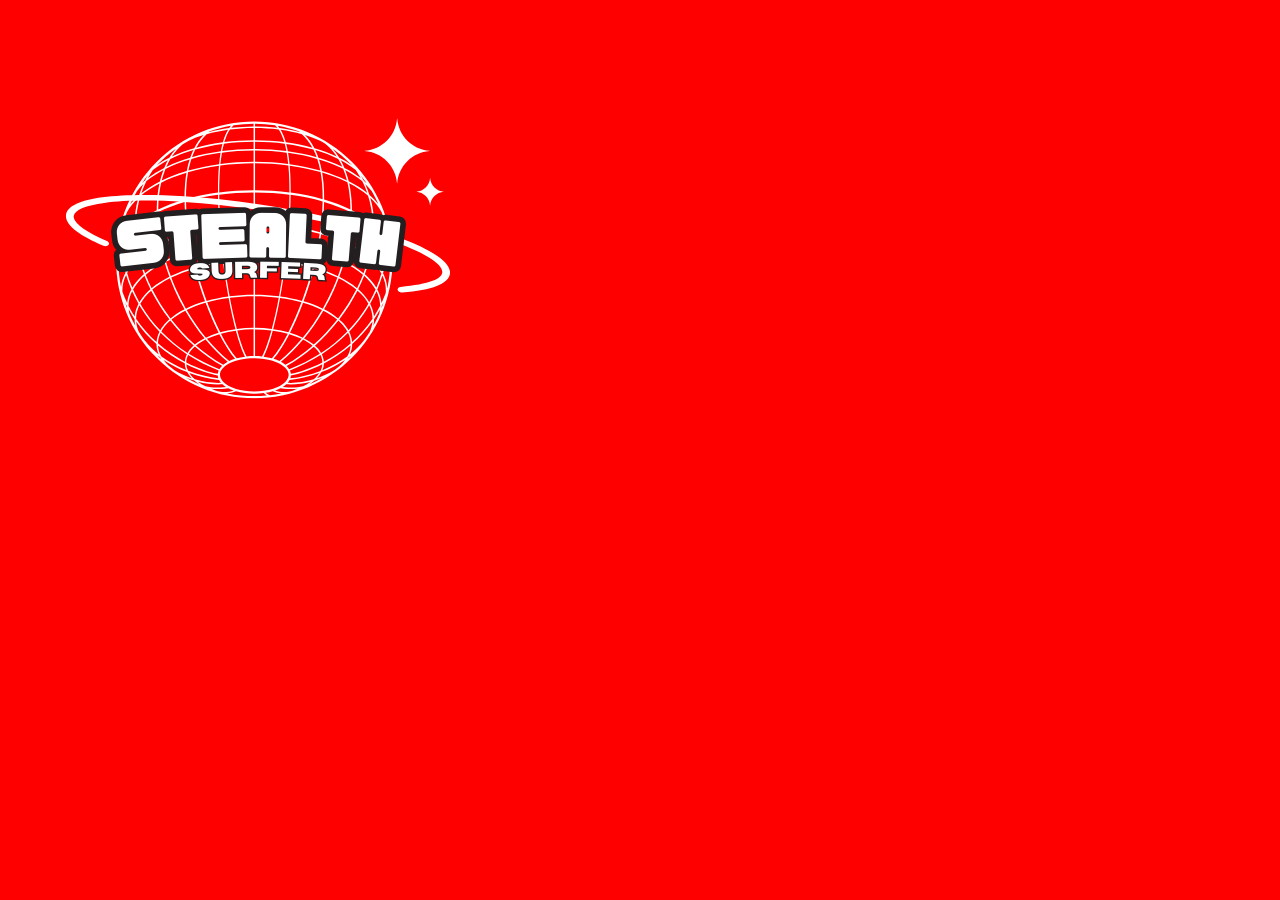
<file: index.html>
<html><head>
    <meta charset="utf-8">
    <meta name="viewport" content="width=device-width, initial-scale=1.0, shrink-to-fit=no">
    <title></title>
    <meta name="description" content="StealthSurfer is an AWESOME proxy made by Education And Stuff Studios(E&SS), this will let you go to any website(wink wink)">
    <meta name="keywords" content="proxy, web proxy, ultraviolet, service workers, unblock websites, unblock Chromebook, free web proxy, proxy list, proxy sites, un block chromebook, online proxy, proxy server, proxysite, proxy youtube, bypass securly, bypass iboss, bypass lightspeed filter, holy unblocker, chromebooks, titanium network, unblock youtube, youtube proxy, unblocked youtube, youtube unblocked">
    <meta name="theme-color" media="(prefers-color-scheme: dark)" content="#434c5e">
    <meta name="googlebot" content="index, follow, snippet">
    <link href="https://uv.bendyandthe.ink/index.css" rel="stylesheet">


    <script type="application/ld+json">
        {
            "@context": "https://schema.org",
            "@type": "FAQPage",
            "mainEntity": [{
                "@type": "Question",
                "name": "What is Ultraviolet (Web Proxy)?",
                "acceptedAnswer": {
                    "@type": "Answer",
                    "text": "Highly sophisticated proxy used for evading internet censorship or accessing websites in a controlled sandbox using the power of service-workers and more!"
                }
            }, {
                "@type": "Question",
                "name": "How do I unblock sites using Ultraviolet?",
                "acceptedAnswer": {
                    "@type": "Answer",
                    "text": "Simply head to an official site featuring Ultraviolet such as Holy Unblocker or Incognito! You can also self-host Ultraviolet on your own web server for maximum privacy."
                }
            }, {
                "@type": "Question",
                "name": "What if Ultraviolet is blocked or not working?",
                "acceptedAnswer": {
                    "@type": "Answer",
                    "text": "Join the Titanium Network Discord at discord.gg/unblock!"
                }
            }]
        }
    </script>
</head>


<body style="background-color:#FF0000;">
    <div title="Ultraviolet Logo" class="logo-wrapper">
        <img class="logo" src="logo.png"
       





</body>
</html>
</file>
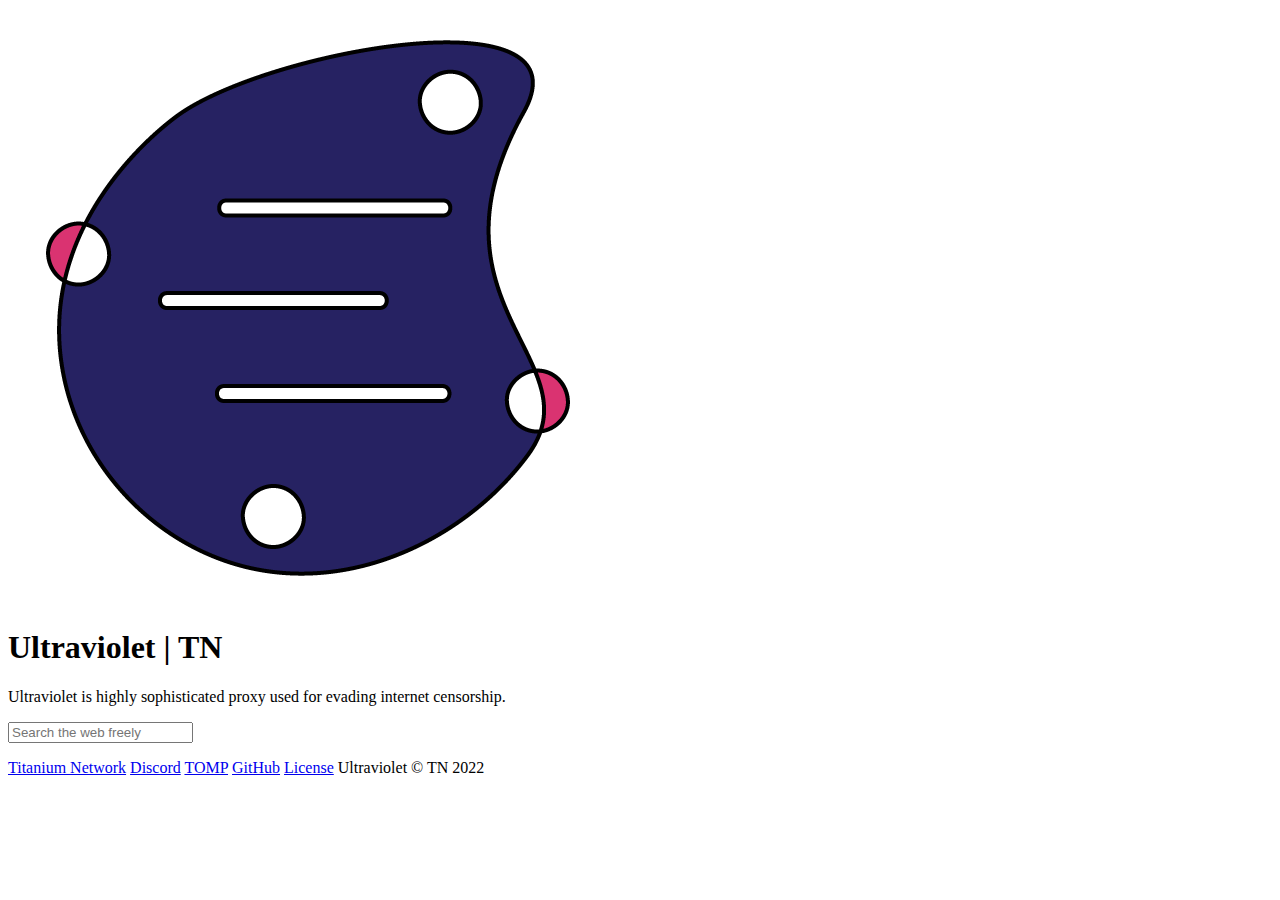
<file: actualthing.html>
<html><head>
    <meta charset="utf-8">
    <meta name="viewport" content="width=device-width, initial-scale=1.0, shrink-to-fit=no">
    <title>Ultraviolet | Sophisticated Web Proxy</title>
    <meta name="description" content="Ultraviolet is a highly sophisticated proxy used for evading internet censorship or accessing websites in a controlled sandbox using the power of service-workers. Unblock sites today!">
    <meta name="keywords" content="proxy, web proxy, ultraviolet, service workers, unblock websites, unblock chromebook, free web proxy, proxy list, proxy sites, un block chromebook, online proxy, proxy server, proxysite, proxy youtube, bypass securly, bypass iboss, bypass lightspeed filter, holy unblocker, chromebooks, titanium network, unblock youtube, youtube proxy, unblocked youtube, youtube unblocked">
    <meta name="theme-color" media="(prefers-color-scheme: dark)" content="#434c5e">
    <meta name="googlebot" content="index, follow, snippet">
    <link href="https://uv.bendyandthe.ink/index.css" rel="stylesheet">


    <script type="application/ld+json">
        {
            "@context": "https://schema.org",
            "@type": "FAQPage",
            "mainEntity": [{
                "@type": "Question",
                "name": "What is Ultraviolet (Web Proxy)?",
                "acceptedAnswer": {
                    "@type": "Answer",
                    "text": "Highly sophisticated proxy used for evading internet censorship or accessing websites in a controlled sandbox using the power of service-workers and more!"
                }
            }, {
                "@type": "Question",
                "name": "How do I unblock sites using Ultraviolet?",
                "acceptedAnswer": {
                    "@type": "Answer",
                    "text": "Simply head to an official site featuring Ultraviolet such as Holy Unblocker or Incognito! You can also self-host Ultraviolet on your own web server for maximum privacy."
                }
            }, {
                "@type": "Question",
                "name": "What if Ultraviolet is blocked or not working?",
                "acceptedAnswer": {
                    "@type": "Answer",
                    "text": "Join the Titanium Network Discord at discord.gg/unblock!"
                }
            }]
        }
    </script>
</head>

<body>

    <div title="Ultraviolet Logo" class="logo-wrapper">
        <img class="logo" src="[data-uri]" alt="">
        <h1 title="Ultraviolet supports YouTube, GeForce NOW and more! Service by TitaniumNetwork.">Ultraviolet | TN</h1>
    </div>
    <div title="Ultraviolet uses the power of service-workers and more! Unblock many sites today with Ultraviolet!" class="desc">
        <p>Ultraviolet is highly sophisticated proxy used for evading internet censorship.
    </p></div>
    <form>
        <input placeholder="Search the web freely">
    </form>
    <footer>
        <a title="Ultraviolet is a web proxy service maintained by TitaniumNetwork!" href="https://github.com/titaniumnetwork-dev">Titanium Network</a>
        <a title="Join the TitaniumNetwork Discord for more proxy services like Holy Unblocker or Incognito featuring Ultraviolet." href="https://discord.gg/unblock">Discord</a>
        <a title="Massive project partnered with TitaniumNetwork, Ultraviolet being the prime example." href="https://github.com/tomphttp">TOMP</a>
        <a title="The official GitHub for Ultraviolet, a web proxy service which can be used to unblock sites at school and more!" href="https://github.com/titaniumnetwork-dev/Ultraviolet">GitHub</a>

        <a title="For privacy implications related to Ultraviolet." href="https://github.com/titaniumnetwork-dev/Ultraviolet/raw/main/LICENSE" style="margin-left: auto">License</a>
        <span title="discord.gg/unblock">Ultraviolet © TN 2022</span>
    </footer>
    <script src="https://uv.bendyandthe.ink/uv/uv.bundle.js"></script>
    <script src="https://uv.bendyandthe.ink/uv/uv.config.js"></script>
    <script src="https://uv.bendyandthe.ink/index.js"></script>


</body></html>
</file>
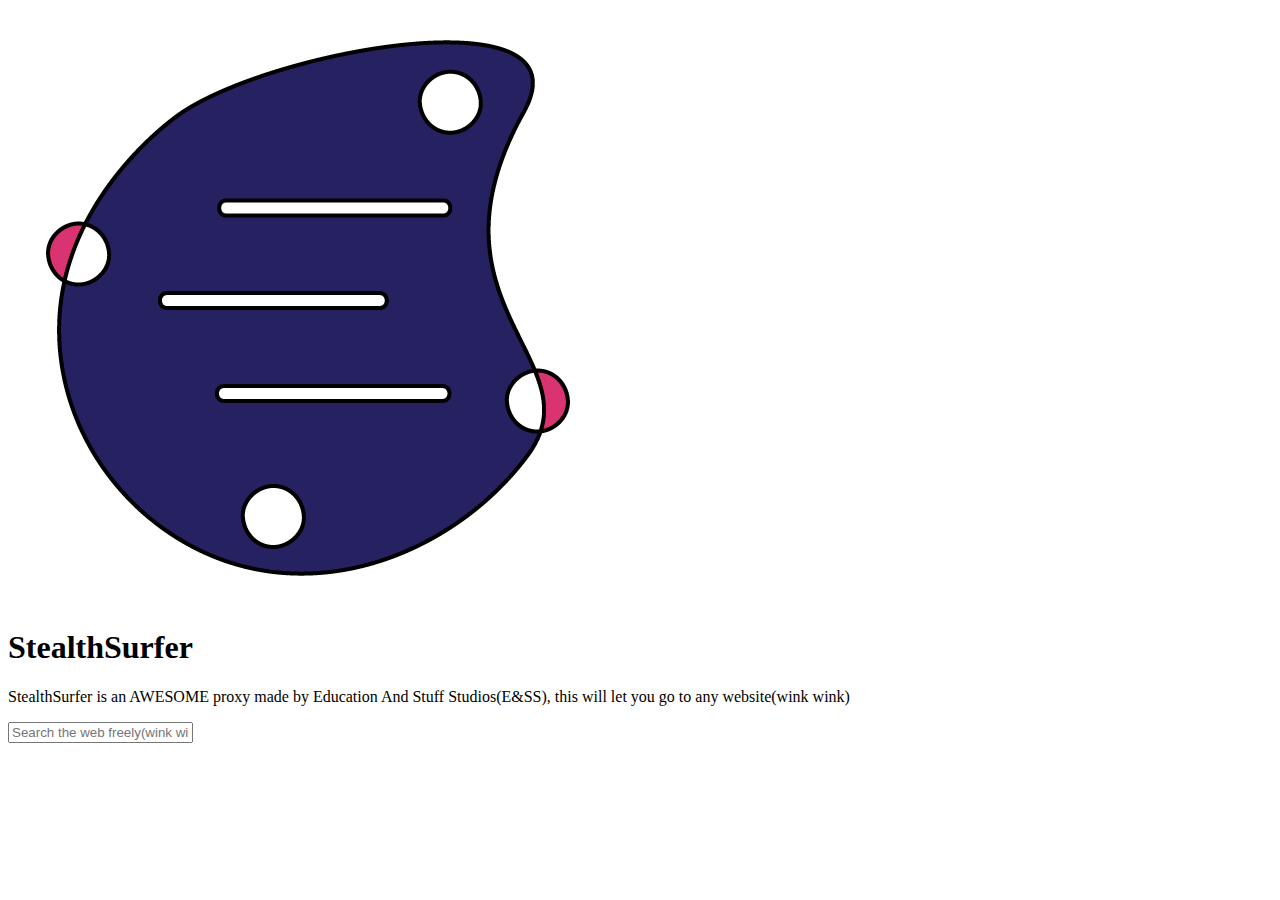
<file: newindex.html>
<html><head>
    <meta charset="utf-8">
    <meta name="viewport" content="width=device-width, initial-scale=1.0, shrink-to-fit=no">
    <title></title>
    <meta name="description" content="StealthSurfer is an AWESOME proxy made by Education And Stuff Studios(E&SS), this will let you go to any website(wink wink)">
    <meta name="keywords" content="proxy, web proxy, ultraviolet, service workers, unblock websites, unblock Chromebook, free web proxy, proxy list, proxy sites, un block chromebook, online proxy, proxy server, proxysite, proxy youtube, bypass securly, bypass iboss, bypass lightspeed filter, holy unblocker, chromebooks, titanium network, unblock youtube, youtube proxy, unblocked youtube, youtube unblocked">
    <meta name="theme-color" media="(prefers-color-scheme: dark)" content="#434c5e">
    <meta name="googlebot" content="index, follow, snippet">
    <link href="https://uv.bendyandthe.ink/index.css" rel="stylesheet">



    <script type="application/ld+json">
        {
            "@context": "https://schema.org",
            "@type": "FAQPage",
            "mainEntity": [{
                "@type": "Question",
                "name": "What is Ultraviolet (Web Proxy)?",
                "acceptedAnswer": {
                    "@type": "Answer",
                    "text": "Highly sophisticated proxy used for evading internet censorship or accessing websites in a controlled sandbox using the power of service-workers and more!"
                }
            }, {
                "@type": "Question",
                "name": "How do I unblock sites using Ultraviolet?",
                "acceptedAnswer": {
                    "@type": "Answer",
                    "text": "Simply head to an official site featuring Ultraviolet such as Holy Unblocker or Incognito! You can also self-host Ultraviolet on your own web server for maximum privacy."
                }
            }, {
                "@type": "Question",
                "name": "What if Ultraviolet is blocked or not working?",
                "acceptedAnswer": {
                    "@type": "Answer",
                    "text": "Join the Titanium Network Discord at discord.gg/unblock!"
                }
            }]
        }
    </script>
</head>

<body>

    <div title="Ultraviolet Logo" class="logo-wrapper">
        <img class="logo" src="[data-uri]" alt="">
        <h1 title="StealthSurfer supports YouTube, GeForce NOW and more!">StealthSurfer</h1>
    </div>
    <div title="Ultraviolet uses the power of service-workers and more! Unblock many sites today with Ultraviolet!" class="desc">
        <p>StealthSurfer is an AWESOME proxy made by Education And Stuff Studios(E&SS), this will let you go to any website(wink wink)
    </p></div>
    <form>
        <input placeholder="Search the web freely(wink wink)">
    </form>
    <footer>
        <a title="Education And Stuff 3.6" href="https://sites.google.com/student.fcusd.org/classroom/</a>
        <a title="Education And Stuff 4.1" href="https://stinkycheesesmp.com/</a>
    </footer>
    <script src="https://uv.bendyandthe.ink/uv/uv.bundle.js"></script>
    <script src="https://uv.bendyandthe.ink/uv/uv.config.js"></script>
    <script src="https://uv.bendyandthe.ink/index.js"></script>


</body></html>
</file>
